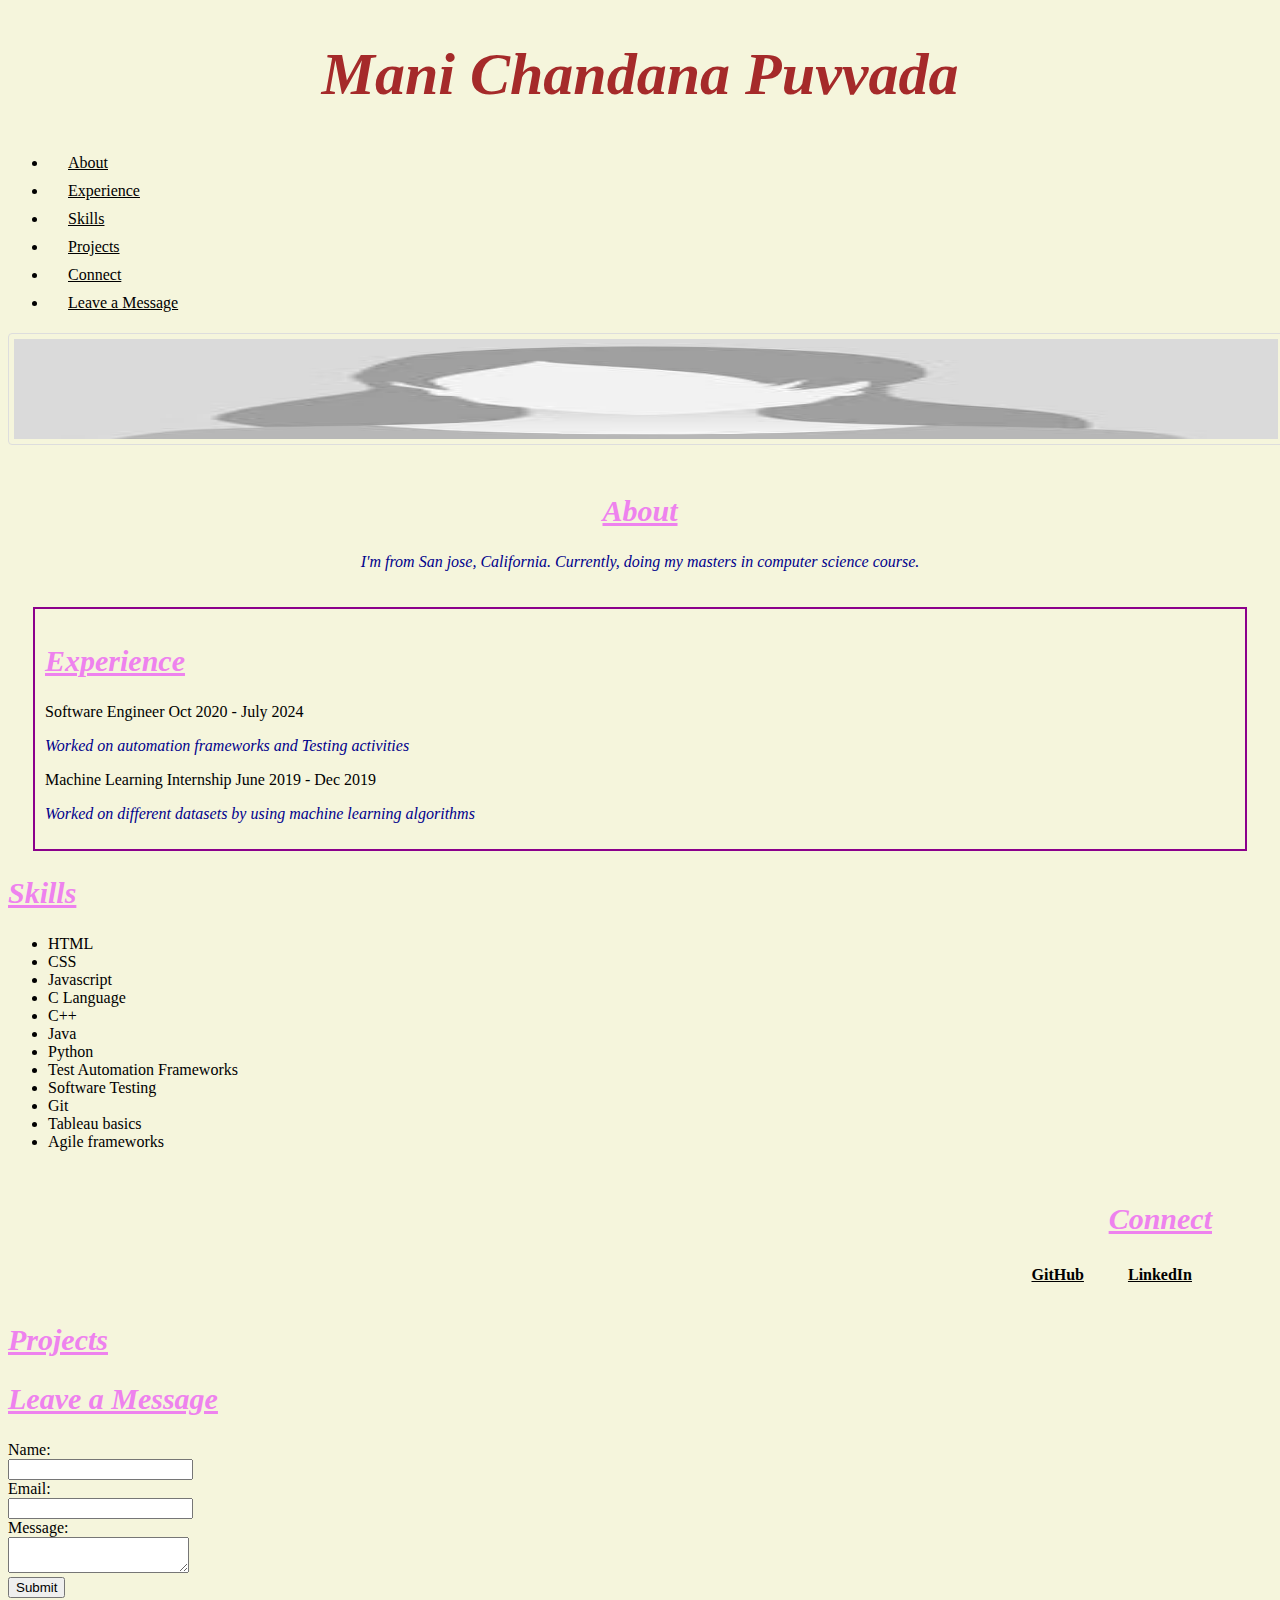
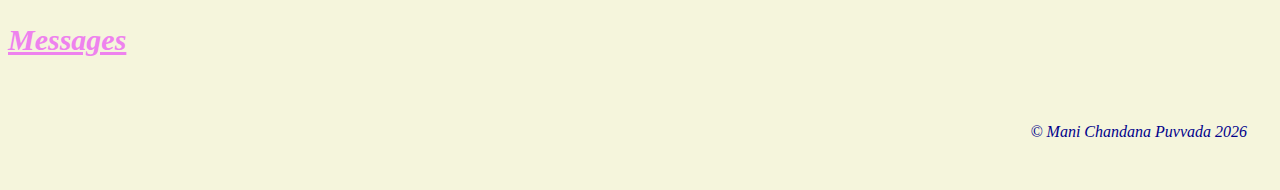
<file: index.html>
<!DOCTYPE html>
<html>
    <head>
        <title>Mani Chandana Puvvada Portfolio</title>
        <meta charset="UTF-8">
        <meta name="keywords" content="HTML, CSS, JavaScript">
        <meta name="author" content="Mani Chandana">
        <link href="css/index.css" rel="stylesheet">
    </head>
    <body>
        <h1>Mani Chandana Puvvada</h1>
        <nav class="nav-list">
            <ul class="nav-menu">
              <li><a href="#about">About</a></li>
              <li><a href="#experience">Experience</a></li>
              <li><a href="#skills">Skills</a></li>
              <li><a href="#projects">Projects</a></li>
              <li><a href="#connect">Connect</a></li>
              <li><a href="#leave-message">Leave a Message</a></li>
            </ul>
        </nav>
        <div class="container">
        <img src="images/profileImage.jpg" alt="About me picture">
        <section id = "about">
            <h2>About</h2>
            <p>I'm from San jose, California. Currently, doing my masters in computer science course.</p>
        </section>
        </div>
        <section id = "experience">
            <h2>Experience</h2>
            <div class="job">
                <div class="job-header">
                  <span class="job-title">Software Engineer</span>
                  <span class="job-dates">Oct 2020 - July 2024</span>
                </div>
                <p class="job-description">Worked on automation frameworks and Testing activities</p>
                <div class="job-header">
                    <span class="job-title">Machine Learning Internship</span>
                    <span class="job-dates">June 2019 - Dec 2019</span>
                </div>
                <p class="job-description">Worked on different datasets by using machine learning algorithms</p>
            </div>
        </section>
        <section id = "skills">
            <h2>Skills</h2>
            <ul></ul>
        </section>
        <section id = "connect">
            <h2>Connect</h2>
            <div class="socialmedia-links">
                <a href="https://github.com/ManiChandanaP">GitHub</a>
                <a href="https://www.linkedin.com/in/mani-chandana-puvvada-81b69b258/">LinkedIn</a>
              </div>
        </section>
        <section id = "projects">
            <h2>Projects</h2>
            <ul></ul>
        </section>
        <section id="leave-message">
            <h2>Leave a Message</h2>
            <form name="leave_message">
                <label for="usersName">Name:</label><br>
                <input type="text" name="usersName" required><br>
                <label for="usersEmail">Email:</label><br>
                <input type="email" name="usersEmail" required><br>
                <label for="usersMessage">Message:</label><br>
                <textarea name="usersMessage" required></textarea><br>
                <button type="submit">Submit</button>
            </form>
        </section>
        <section id="messages">
            <h2>Messages</h2>
            <ul></ul>
        </section>
        <script src="js/index.js"></script>
    </body>
</html>
</file>
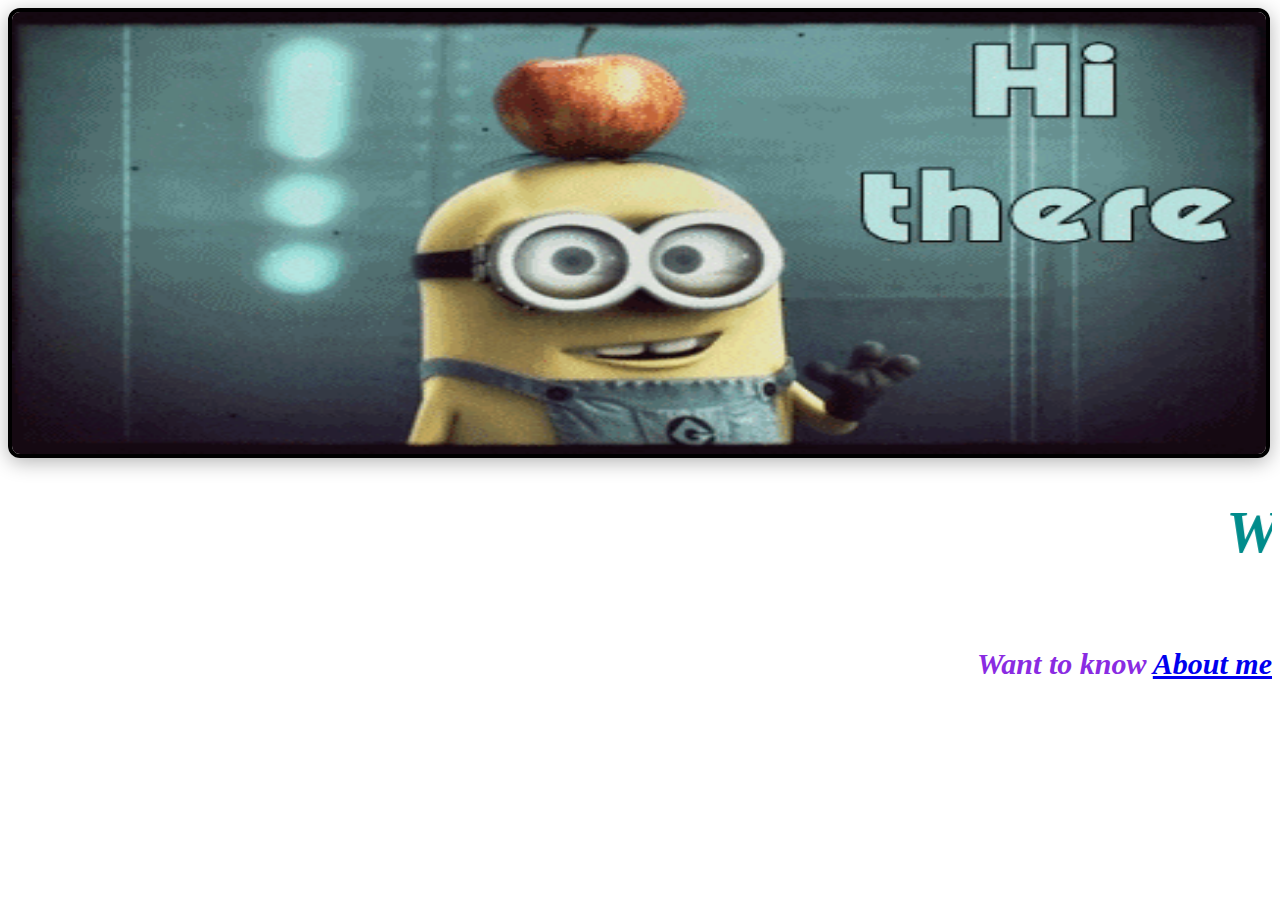
<file: main.html>
<html>
    <head>
        <title>main page</title>
        <link href="css/style.css" rel="stylesheet">
    </head>
    <body>
        <img src="images/cartoon.gif" alt="A cool animation">
        <marquee><h1>Welcome!!!</h1></marquee>
        <h4>Want to know <a href="index.html"> About me </a></h4>
    </body>
</html>
</file>
<file: css/index.css>
body{
    background-color:beige;
}
h1{
    font-style: oblique;
    font-family:Brush Script MT;
    font-size:60px;
    text-align: center;
    color:brown;
    font-weight: bold;
}
h2{
    font-style:italic;
    font-size:30px;
    font-family:Papyrus;
    color:violet;
    text-decoration: underline;
}
p{
    font-family:Georgia, 'Times New Roman', Times, serif;
    color:darkblue;
    font-style: italic;
}
#about {
    padding: 10px;
    margin: 10px 50px;
    text-align:center;

}
#experience{
    border: darkmagenta solid 2px;
    padding: 10px;
    margin: auto 25px;
    display: block;
}
#experience li {
    color:chocolate;
    font-family: 'Gill Sans', 'Gill Sans MT', Calibri, 'Trebuchet MS', sans-serif;

}
#connect{
    padding: 10px;
    margin: auto 50px;
    font-weight:bold;
    text-align: right;
}
#connect li{
    color:darkolivegreen;
    list-style-type: none;
}
img{
        border: 1px solid #ddd;
        border-radius: 4px;
        padding: 5px;
        width:100%;
        height:100px;
}
a:link, a:visited {
  
    color: black;
    border: 0px solid green;
    padding: 5px 20px;
    text-align: center;
    display: inline-block;
  }
  
  a:hover, a:active {
    background-color: green;
    color: white;
  }
</file>
<file: css/style.css>
img{
    height: 50%;
    border: 4px solid black;
    border-radius: 12px;
    box-shadow: 0 4px 20px rgba(0, 0, 0, 0.3);
    width: 98vw;   
    display: block;   
}
h1{
    color:darkcyan;
    font-weight: bold;
    font-size: 60px;
    font-style: italic;
    font-family:Cambria, Cochin, Georgia, Times, 'Times New Roman', serif;
}
h4{
    text-align: right;
    font-style: italic;
    font-size: 30px;
    color:blueviolet
}
</file>
